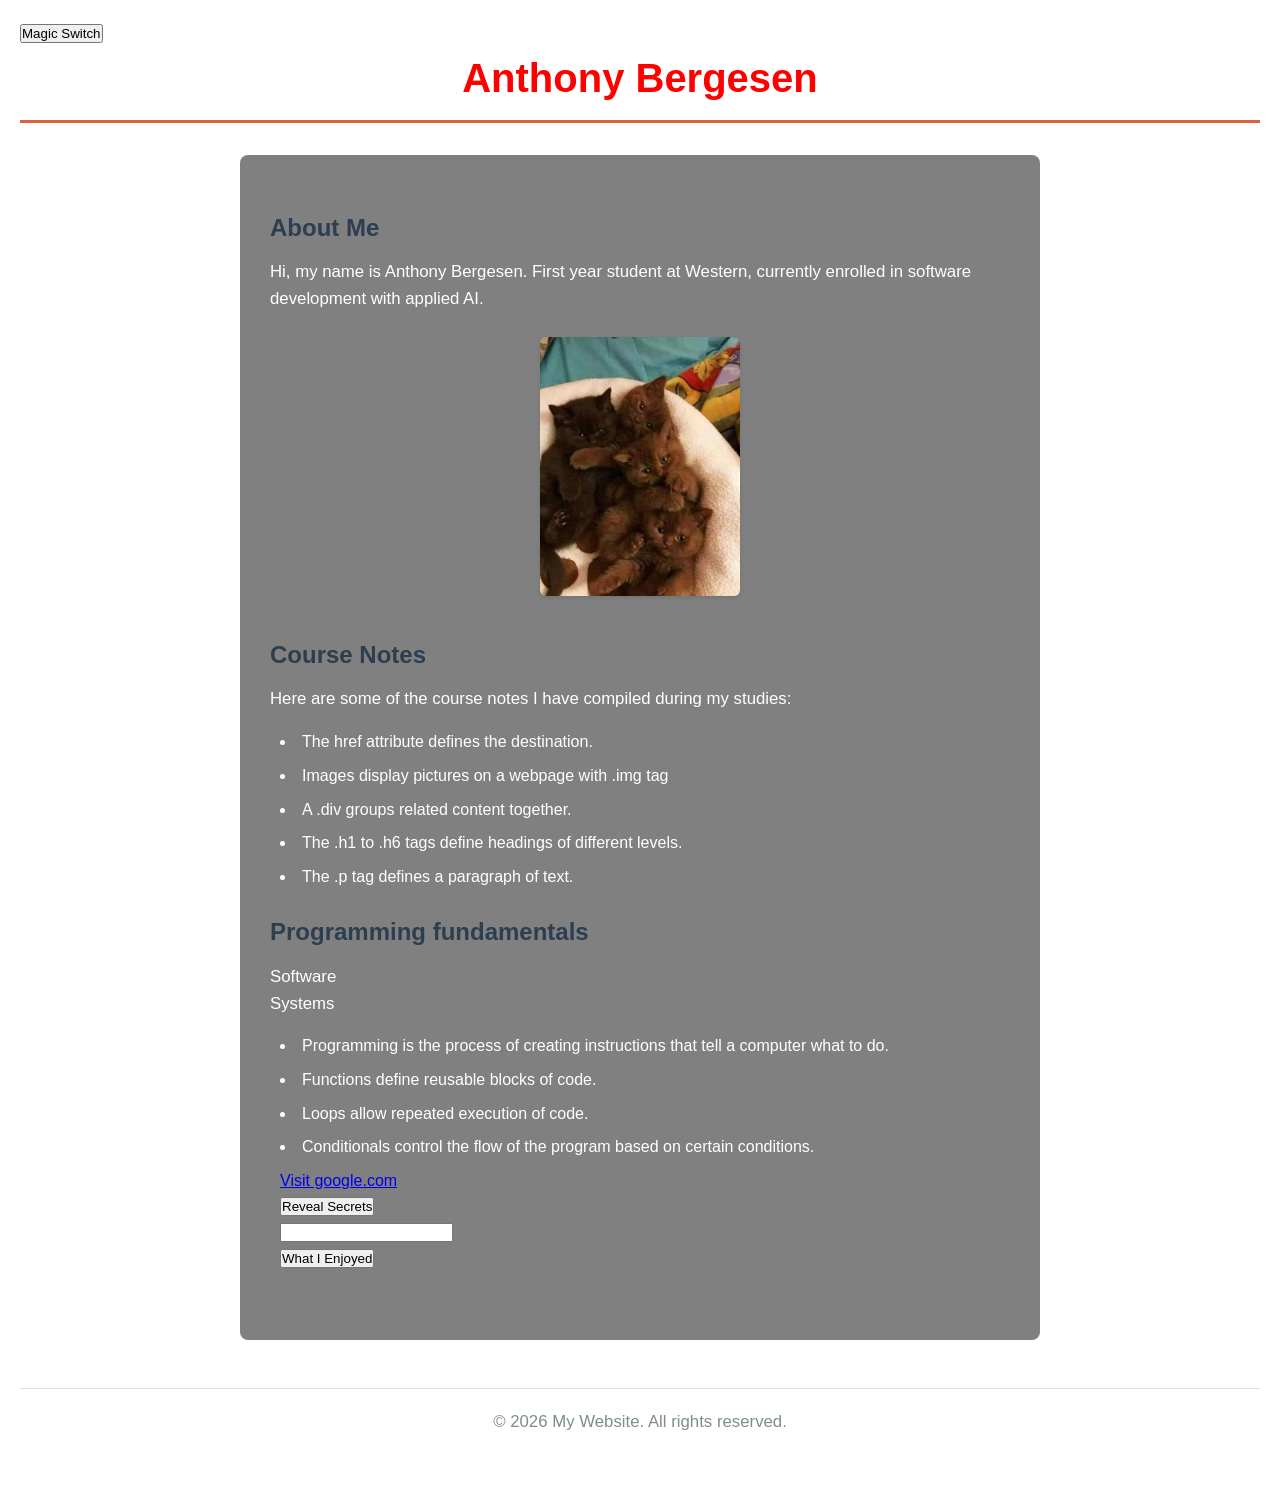
<file: index.html>
<!DOCTYPE html>
<html lang="en">
<head>
    <meta charset="UTF-8">
    <meta name="viewport" content="width=device-width, initial-scale=1.0">
    <title>My First Website Final S.S.</title>
    <!-- Link to an external CSS file for styling -->
    <link rel="stylesheet" href="css/styles.css">
</head>
<body>

    <!-- Header Section -->
    <header>
       <div> 

        <button class="theme-toggle">Magic Switch</button>
        <h1 id="site-header">Anthony Bergesen</h1> 
    </div>
    </header>

    <!-- Main Content Area -->
    <main>
        <section id="about">
            <h2>About Me</h2>
            <p>Hi, my name is Anthony Bergesen. First year student at Western, currently enrolled in software development with applied AI.</p>
            <img src="images/brownkitties.webp" alt="Cute brown kitties">
        </section>

        <section id="services">
            <h2>Course Notes</h2>
            <p>Here are some of the course notes I have compiled during my studies: </p>
            <!-- FIXED: Added missing opening ul tag here -->
            <ul>
                <li>The href attribute defines the destination.</li>
                <li>Images display pictures on a webpage with .img tag</li>
                <li>A .div groups related content together.</li>
                <li>The .h1 to .h6 tags define headings of different levels.</li>
                <li>The .p tag defines a paragraph of text.</li>
            </ul> <!-- FIXED: Closed the first list properly before the next heading -->
            
            <h2>Programming fundamentals</h2>  
            <p>Software<br>Systems</p>
        
            <ul>
                <li>Programming is the process of creating instructions that tell a computer what to do.</li>
                <li>Functions define reusable blocks of code.</li>
                <li>Loops allow repeated execution of code.</li>
                <li>Conditionals control the flow of the program based on certain conditions.</li>
                <a href="https://google.com"> Visit google.com</a>
                <br>
                
               <button id="secrets-button">Reveal Secrets</button>
    
                <label for="user-input">
                <br>
                <input type="text">
                <br>
                
<a href="pages/favorites.html">
    <button id="favorites-button">What I Enjoyed</button>
</a>
        </section>
        
    </main>

    <!-- Footer Section -->
    <footer>
        <p>&copy; 2026 My Website. All rights reserved.</p>
    </footer>

    <!-- Link to an external JavaScript file for functionality -->
    <script src="JS/script.js" defer></script>
</body>
</html>
</file>
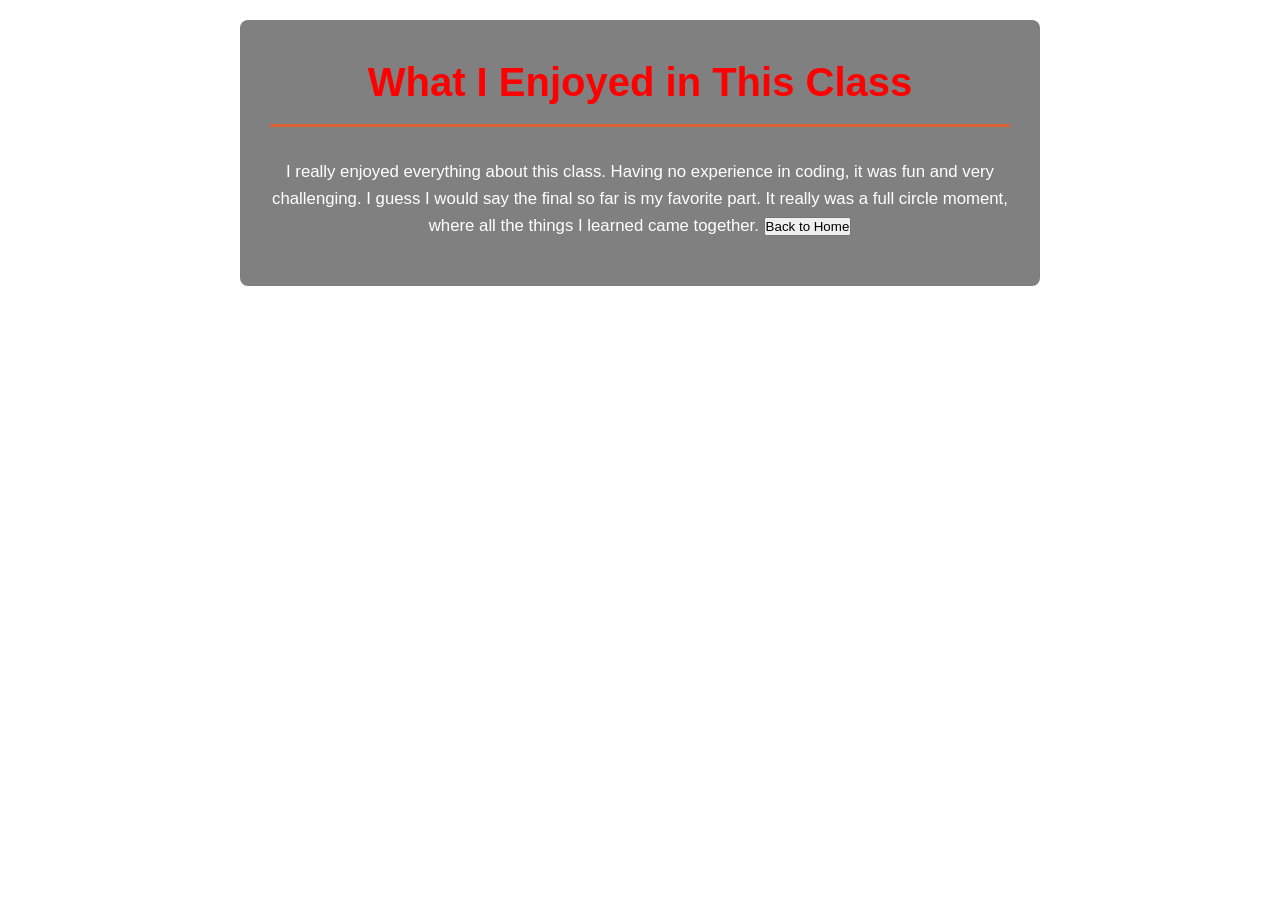
<file: favorites.html>
<!DOCTYPE html>
<html lang="en">
    <head>
        <meta charset="UTF-8">
        <title>What I Enjoyed</title>
        <link rel="stylesheet" href="css/styles.css">
    </head>
    <body>
        <main>
            <h1>What I Enjoyed in This Class</h1>
            <p style="text-align: center;">
                I really enjoyed everything about this class.
                 Having no experience in coding, it was fun and very challenging.
                  I guess I would say the final so far is my favorite part. It really was a full circle moment, where all the things I learned came together.
            <a href="index.html"><button>Back to Home</button></a>
        </main>
    </body>
</file>
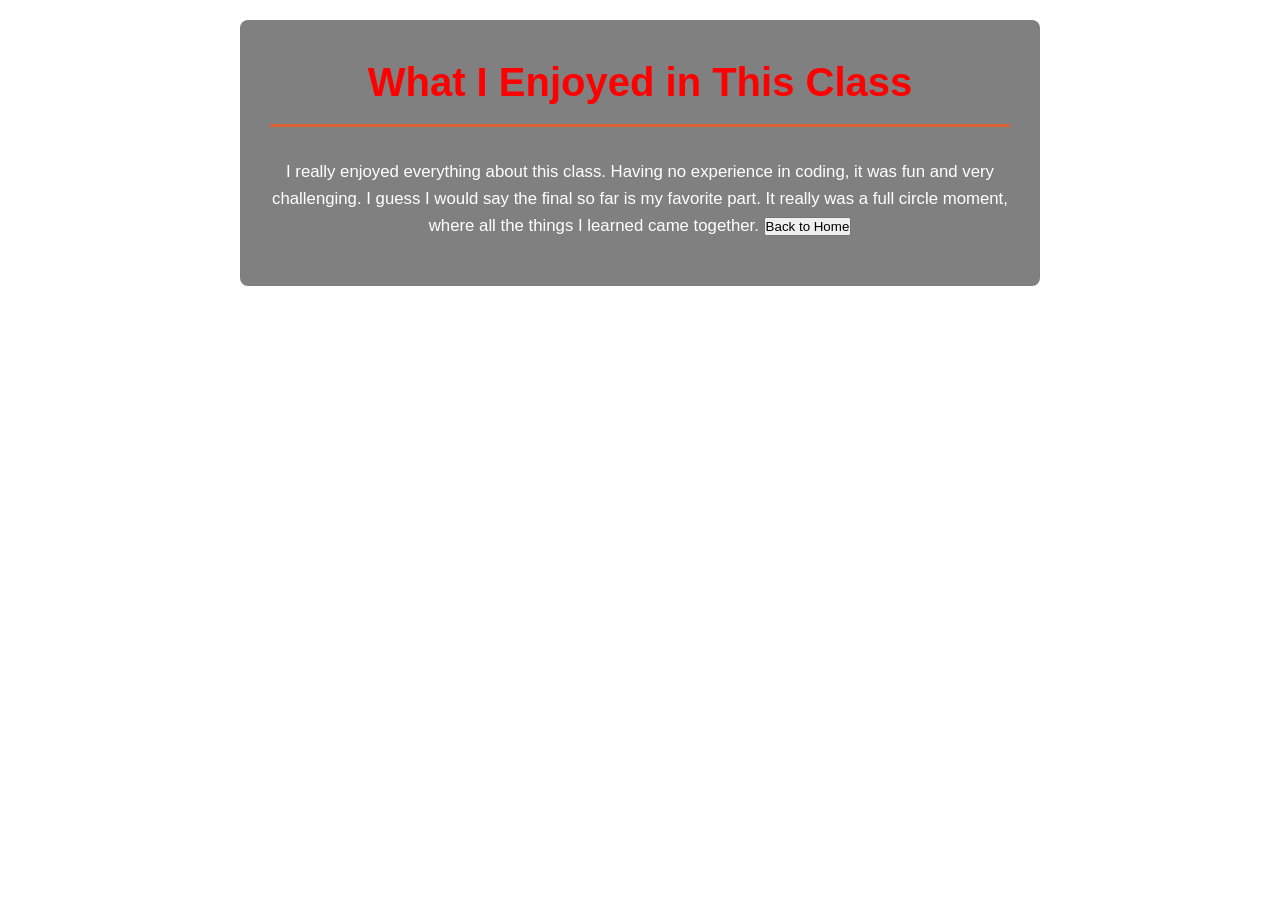
<file: pages/favorites.html>
<!DOCTYPE html>
<html lang="en">
    <head>
        <meta charset="UTF-8">
        <title>What I Enjoyed</title>
        <link rel="stylesheet" href="../css/styles.css">
    </head>
    <body>
        <main>
            <h1>What I Enjoyed in This Class</h1>
            <p style="text-align: center;">
                I really enjoyed everything about this class.
                 Having no experience in coding, it was fun and very challenging.
                  I guess I would say the final so far is my favorite part. It really was a full circle moment, where all the things I learned came together.
            <a href="../index.html"><button>Back to Home</button></a>
        </main>
 <script>
      // The instant the favorites page opens, check if the homepage set night mode
      if (localStorage.getItem('theme') === 'dark') {
        document.body.classList.add('night-mode');
      }
    </script>
    </body>
</file>
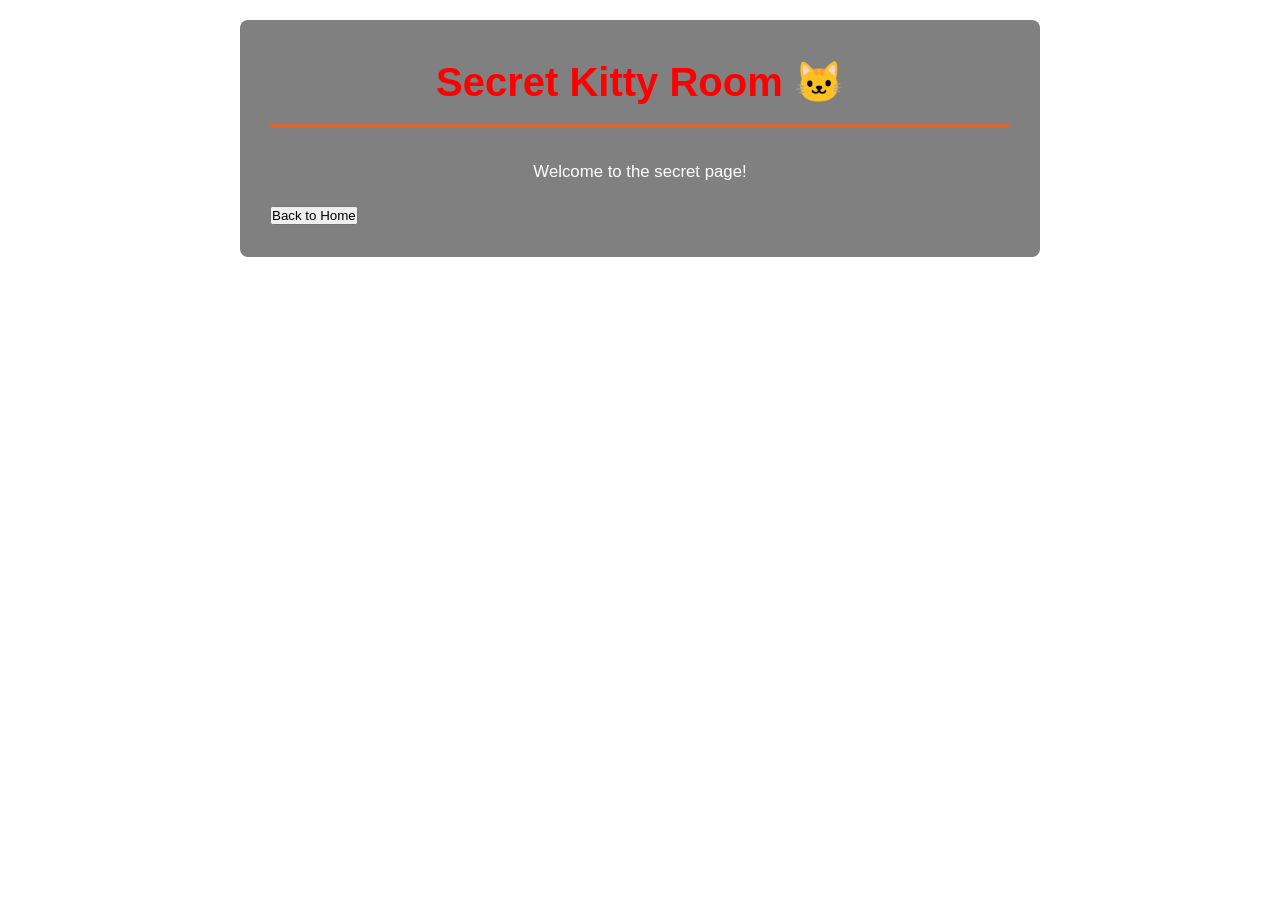
<file: pages/secrets.html>
<!DOCTYPE html>
<html lang="en">
    <head>
        <meta charset="UTF-8">
        <title>Secret Kitty Room</title>
        <link rel="stylesheet" href="../css/styles.css">
    </head>
    <body>
        <main>
            <h1>Secret Kitty Room 🐱</h1>
            <p style="text-align: center;">
                Welcome to the secret page!
            </p>
            
            <!-- This brings them back to your homepage -->
            <a href="../index.html"><button>Back to Home</button></a>
            
        </main>
         <script>
          // Checks if the main page turned on night mode
          if (localStorage.getItem('theme') === 'dark') {
            document.body.classList.add('night-mode');
          }
        </script>
    </body>
</html>
</file>
<file: css/styles.css>
* {
    margin: 0;
    padding: 0;
    box-sizing: border-box;
}



body {
    font-family: 'Segoe UI', Tahoma, Geneva, Verdana, sans-serif;
    line-height: 1.6;
    color: white;
    background-color: white;
    padding: 20px;
}

/* 2. Typography & Headers */
h1 {
    font-size: 2.5rem;
    color: red;
    text-align: center;
    margin-bottom: 2rem;
    padding-bottom: 10px;
    border-bottom: 3px solid #db6334;
}

h2 {
    font-size: 1.5rem;
    color: #2c3e50;
    margin-top: 1.5rem;
    margin-bottom: 0.75rem;
}

/* 3. Main Layout Containers */
main {
    max-width: 800px;
    margin: 0 auto;
    background: grey;
    padding: 30px;
    border-radius: 8px;
    box-shadow: 0 4px rgba(245, 243, 243, 0.05);
}

section {
    margin-bottom: 2.5rem;
}

/* 4. Content Elements (Paragraphs, Images, Lists) */
p {
    margin-bottom: 1rem;
    font-size: 1.05rem;
}

img {
    display: block;
    max-width: 100%;
    height: auto;
    border-radius: 6px;
    margin: 1.5rem auto;
    box-shadow: 0 2px 4px rgba(0, 0, 0, 0.1);
}

ul {
    list-style-position: inside;
    margin-bottom: 1.5rem;
    padding-left: 10px;
}

li {
    margin-bottom: 0.5rem;
    font-size: 1rem;
}

/* 5. Footer styling */
footer {
    text-align: center;
    margin-top: 3rem;
    padding: 20px 0;
    font-size: 0.9rem;
    color: #7f8c8d;
    border-top: 1px solid #e0e0e0;
}

body.night-mode,
body.night-mode header h1,
body.night-mode #about h2,
body.night-mode #services h2,
body.night-mode main,
body.night-mode a,
body.night-mode footer {
    background-color: black;
    color: purple;
}

#about img {
    width: 200px; /* Adjust this number until it looks right */
    height: auto; /* This keeps the image from stretching out of shape */
}
body.night-mode #favorites-button {
    background-color: white !important;
    color: purple !important;
    border: 1px white solid !important;
}
</file>
